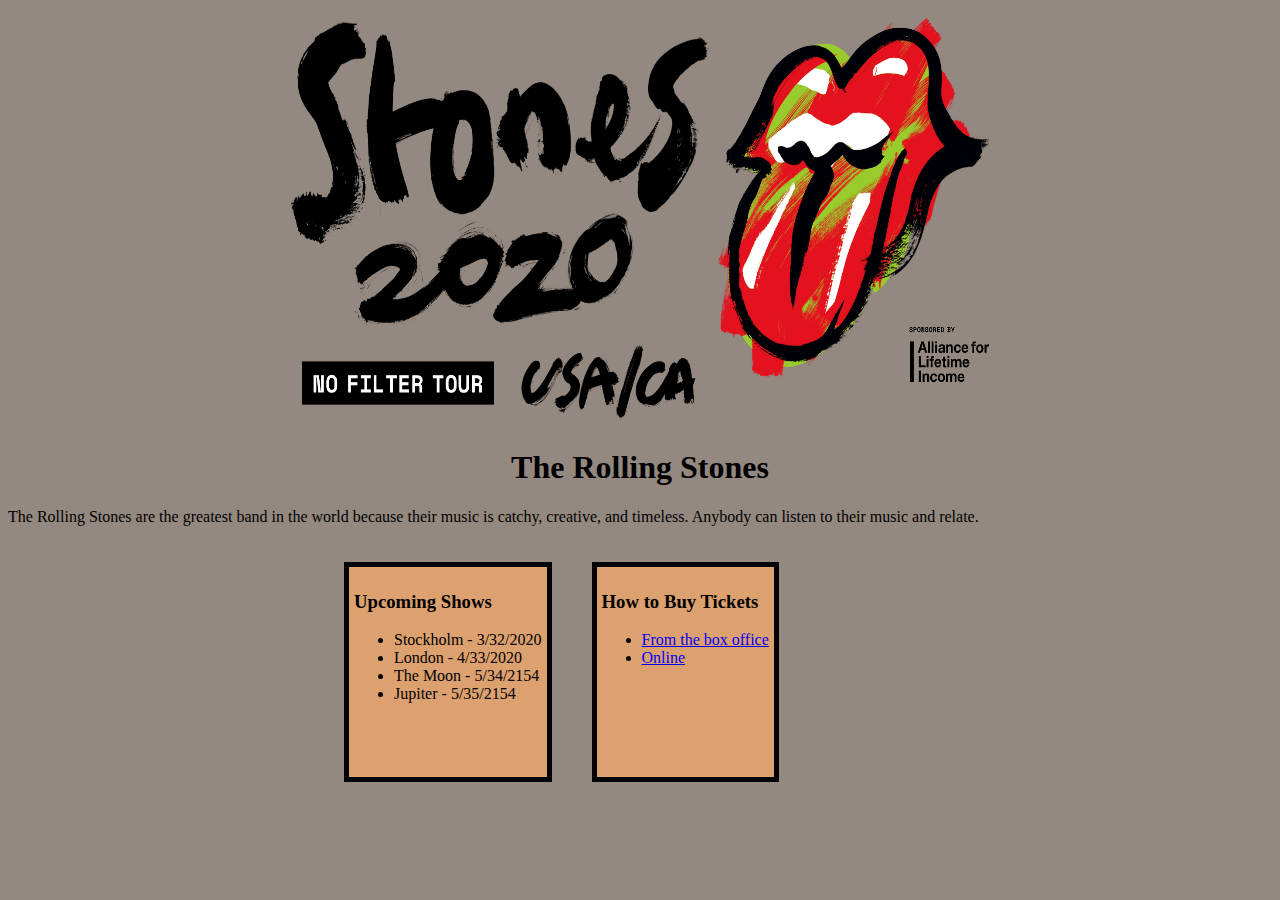
<file: index.html>
<!DOCTYPE html>
<html lang="en">
<head>
  <link href="css/styles.css" rel="stylesheet" type="text/css">
  <meta charset="UTF-8">
  <meta name="viewport" content="width=device-width, initial-scale=1.0">
  <title>The Best Rockband in the WORLD!</title>
</head>
<body>
  <img src="img/rolling-stones.jpg" alt="rollingstones" height= 400px width= 650px>
  <h1>The Rolling Stones</h1>
  <div class="intro">
    <p>The Rolling Stones are the greatest band in the world because their music is catchy, creative, and timeless. Anybody can listen to their music and relate.</p>
  </div>
  <div class="columns">
    <div class="sidebar">
      <h3>Upcoming Shows</h3>
      <ul>
        <li>Stockholm - 3/32/2020</li>
        <li>London - 4/33/2020</li>
        <li>The Moon - 5/34/2154</li>
        <li>Jupiter - 5/35/2154</li>
      </ul>
    </div>
    <div class="sidebar">
      <h3>How to Buy Tickets</h3>
      <ul>
        <li><a href="html/from-the-box-office.html">From the box office</a></li>
        <li><a href="html/online.html">Online</a></li>
      </ul>
    </div>
  </div>
</body>
</html>
</file>
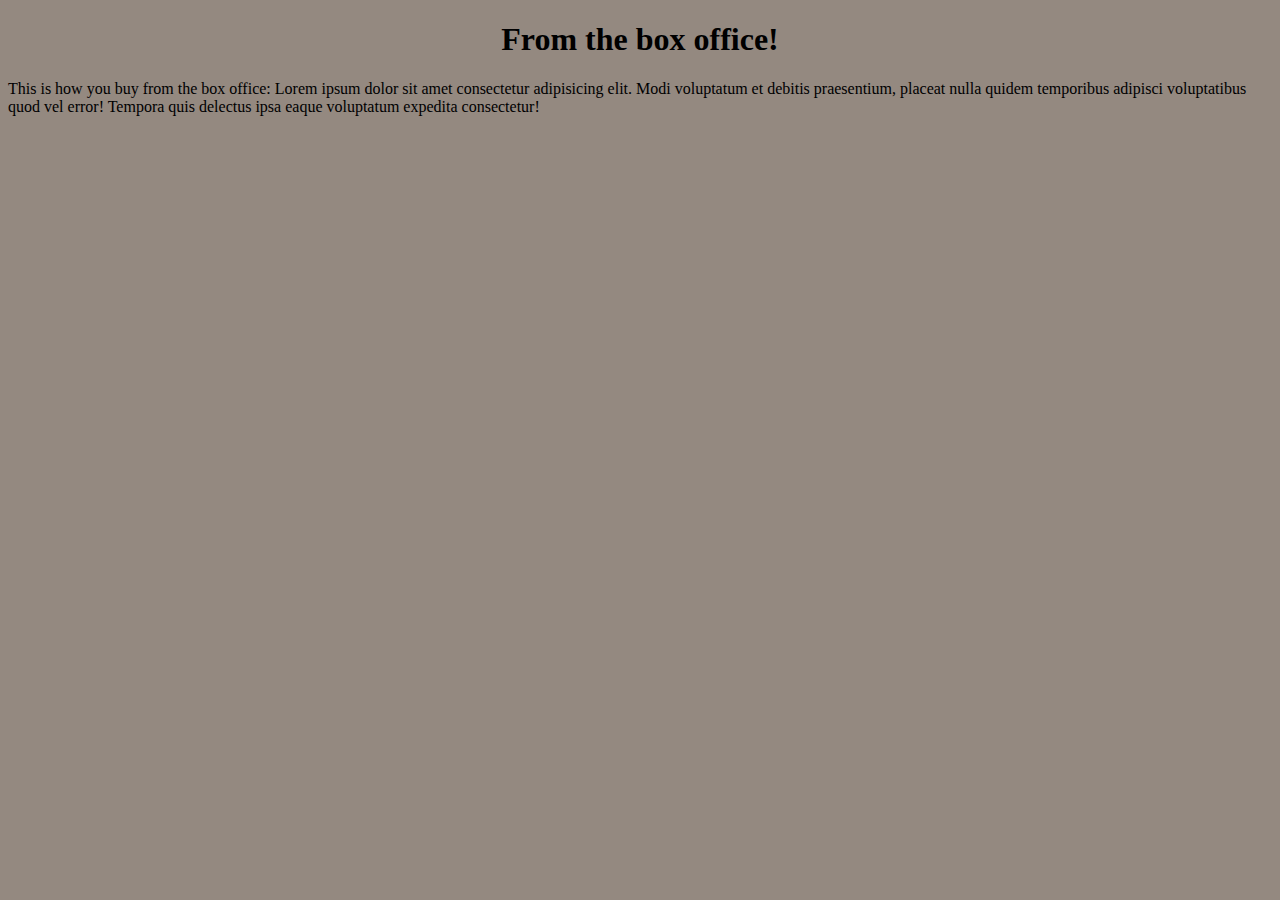
<file: html/from-the-box-office.html>
<!DOCTYPE html>
<html lang="en">
<head>
  <link href="../css/styles.css" rel="stylesheet" type="text/css">
  <meta charset="UTF-8">
  <meta name="viewport" content="width=device-width, initial-scale=1.0">
  <title>How to Buy Tickets!</title>
</head>
<body>
  <h1>From the box office!</h1>
  <p>This is how you buy from the box office: Lorem ipsum dolor sit amet consectetur adipisicing elit. Modi voluptatum et debitis praesentium, placeat nulla quidem temporibus adipisci voluptatibus quod vel error! Tempora quis delectus ipsa eaque voluptatum expedita consectetur!</p>
</body>
</html>
</file>
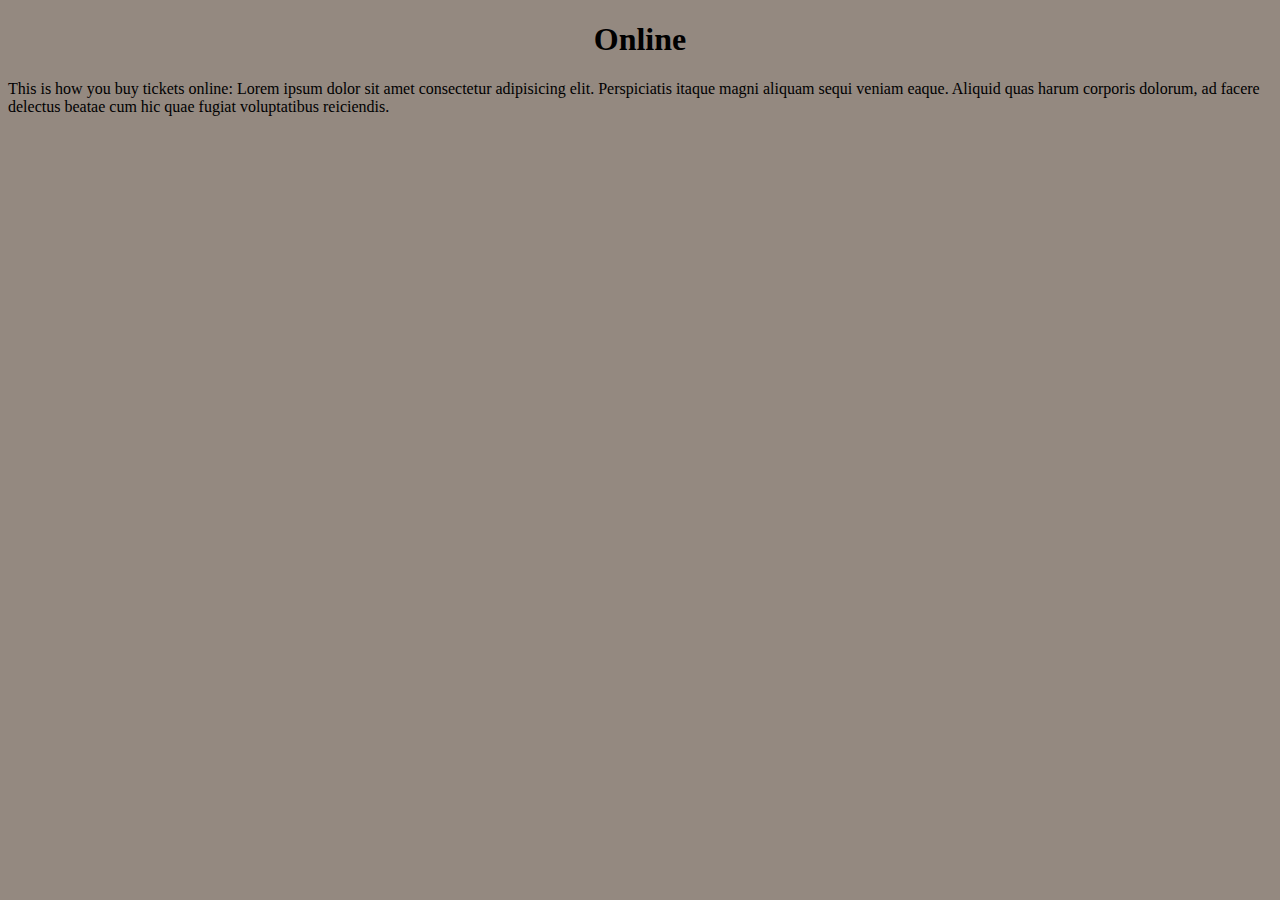
<file: html/online.html>
<!DOCTYPE html>
<html lang="en">
<head>
  <link href="../css/styles.css" rel="stylesheet" type="text/css">
  <meta charset="UTF-8">
  <meta name="viewport" content="width=device-width, initial-scale=1.0">
  <title>How to Buy Tickets</title>
</head>
<body>
  <h1>Online</h1>
  <p>This is how you buy tickets online: Lorem ipsum dolor sit amet consectetur adipisicing elit. Perspiciatis itaque magni aliquam sequi veniam eaque. Aliquid quas harum corporis dolorum, ad facere delectus beatae cum hic quae fugiat voluptatibus reiciendis.</p>
</body>
</html>
</file>
<file: css/styles.css>
body {
  background-color:rgb(148, 137, 128);
}

.sidebar {
  float: left;
  background-color: rgb(221, 160, 111);
  height: 200px;
  border: 5px solid black;
  margin: 20px;
  padding: 5px;
}

.intro {
  font-family: cursive;
}

h1 {
  text-align: center;
}

img {
  display: block;
  margin-left: auto;
  margin-right: auto;
  width: 700px;
  padding: 10px;
}

.columns {
  display: block;
  margin-left: auto;
  margin-right: auto;
  width: 50%;
}
</file>
